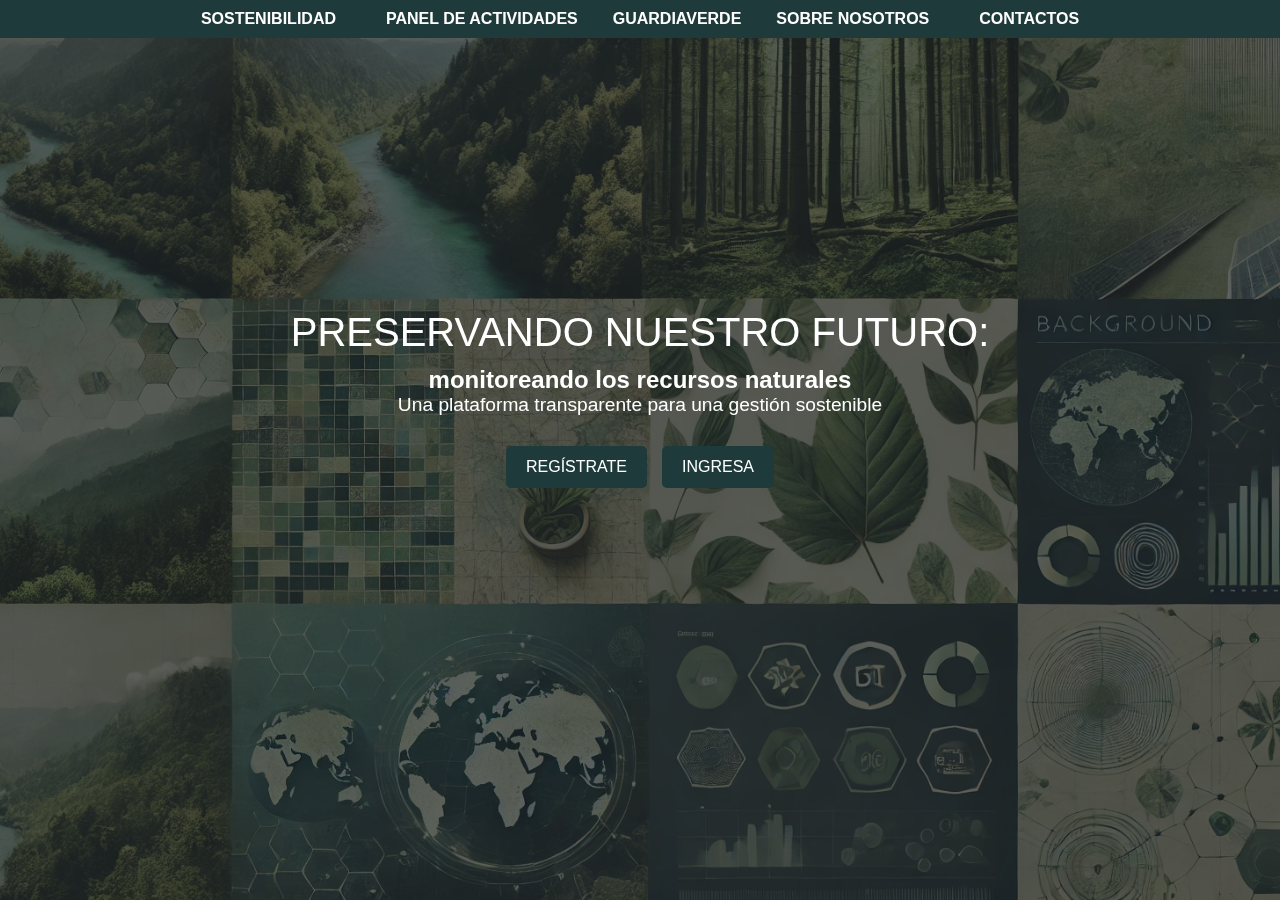
<file: index.html>
<!DOCTYPE html>
<html lang="es">
<head>
    <meta charset="UTF-8">
    <meta name="viewport" content="width=device-width, initial-scale=1.0">
    <title>GuardiaVerde</title>
    <link rel="stylesheet" href="index.css">  
</head>
<body>
   
    <header class="barradenavegacion">
        <nav>
            <ul>
                <li><a href="sostenibilidad.html">SOSTENIBILIDAD</a></li>
                <li><a href="panel-de-control.html" >PANEL DE ACTIVIDADES</a></li>
                <li class="logo">GUARDIAVERDE</li>
                <li><a href="sobre-nosotros.html" >SOBRE NOSOTROS</a></li>
                <li><a href="contactanos.html" >CONTACTOS</a></li>
            </ul>
        </nav>
    </header>

    <main class="section-principal">
        <div class="contenido">
            <h1>PRESERVANDO NUESTRO FUTURO:</h1>
            <h2>monitoreando los recursos naturales</h2>
            <p>Una plataforma transparente para una gestión sostenible</p>
            <div class="buttons">
                <button class="register-btn" onclick="mostrarFormulario('registro')">REGÍSTRATE</button>
                <button class="login-btn" onclick="mostrarFormulario('ingreso')">INGRESA</button>
            </div>
        </div>
    </main>

    
    <div class="form-container" id="formRegistro" style="display: none;">
        <h2>Registro</h2>
        <form action="ruta_del_servidor" method="post">
            <div class="form-group">
                <label for="nombre">Nombre:</label>
                <input type="text" id="nombre" name="nombre" required>
            </div>
            <div class="form-group">
                <label for="apellido">Apellido:</label>
                <input type="text" id="apellido" name="apellido" required>
            </div>
            <div class="form-group">
                <label for="edad">Edad:</label>
                <input type="number" id="edad" name="edad" min="0" max="120" required>
            </div>
            <div class="form-group">
                <label for="fecha_nacimiento">Fecha de Nacimiento:</label>
                <input type="date" id="fecha_nacimiento" name="fecha_nacimiento" required>
            </div>
            <div class="form-group">
                <label for="email">Email:</label>
                <input type="email" id="email" name="email" required>
            </div>
            <div class="form-group">
                <label for="password">Contraseña:</label>
                <input type="password" id="password" name="password" required>
            </div>
            <div class="form-group">
                <input type="submit" value="Registrarse">
            </div>
        </form>
    </div>

   
    <div class="form-container" id="formIngreso" style="display: none;">
        <h2>Ingreso</h2>
        <form action="ruta_del_servidor_ingreso" method="post">
            <div class="form-group">
                <label for="emailIngreso">Email:</label>
                <input type="email" id="emailIngreso" name="email" required>
            </div>
            <div class="form-group">
                <label for="passwordIngreso">Contraseña:</label>
                <input type="password" id="passwordIngreso" name="password" required>
            </div>
            <div class="form-group">
                <input type="submit" value="Ingresar">
            </div>
        </form>
    </div>

    <script>
        function mostrarFormulario(tipo) {
            document.getElementById('formRegistro').style.display = (tipo === 'registro') ? 'block' : 'none';
            document.getElementById('formIngreso').style.display = (tipo === 'ingreso') ? 'block' : 'none';
        }
    </script>
</body>
</html>
</file>
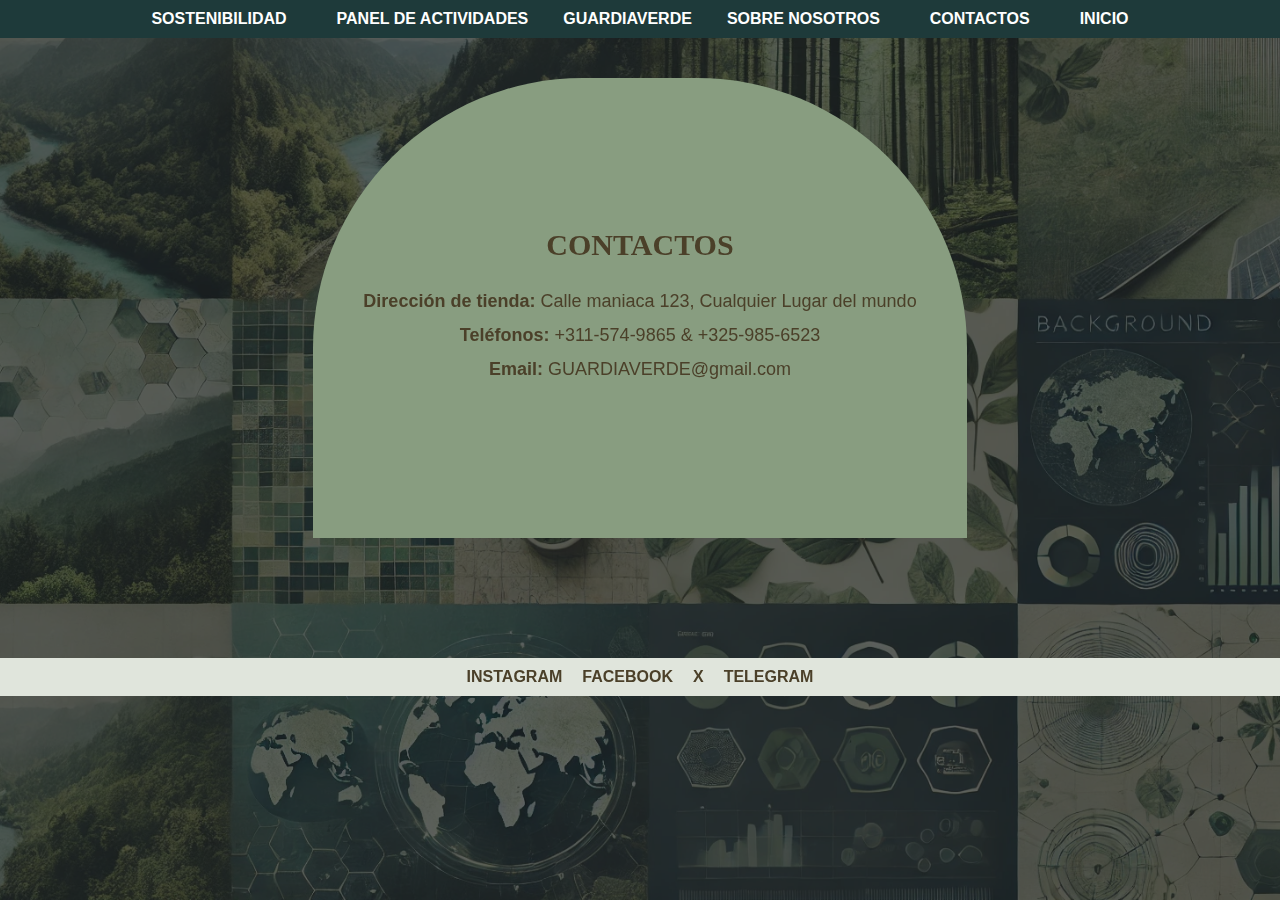
<file: contactanos.html>
<!DOCTYPE html>
<html lang="en">
<head>
    <meta charset="UTF-8">
    <meta name="viewport" content="width=device-width, initial-scale=1.0">
    <title>Document</title>
</head>
<body>
    <link rel="stylesheet" href="index.css">

    <header class="barradenavegacion">
        <nav>
            <ul>
                <li><a href="sostenibilidad.html">SOSTENIBILIDAD</a></li>
                <li><a href="panel-de-control.html" >PANEL DE ACTIVIDADES</a></li>
                <li class="logo">GUARDIAVERDE</li>
                <li><a href="sobre-nosotros.html" >SOBRE NOSOTROS</a></li>
                <li><a href="contactanos.html" >CONTACTOS</a></li>
                <li><a href="index.html">INICIO</a></li>
            </ul>
        </nav>
    </header>
    
    <!-- Contenedor de contacto -->
    <div class="contact-container">
        <h1>CONTACTOS</h1>
        <div class="contact-info">
            <p><strong>Dirección de tienda:</strong> Calle maniaca 123, Cualquier Lugar del mundo</p>
            <p><strong>Teléfonos:</strong> +311-574-9865 & +325-985-6523</p>
            <p><strong>Email:</strong> GUARDIAVERDE@gmail.com</p>
        </div>

    </div>
     <!-- Enlaces de redes sociales -->
     <div class="social-media">
        <a href="#">INSTAGRAM</a>
        <a href="#">FACEBOOK</a>
        <a href="#">X</a>
        <a href="#">TELEGRAM</a>
    </div>
</body>
</html>
</file>
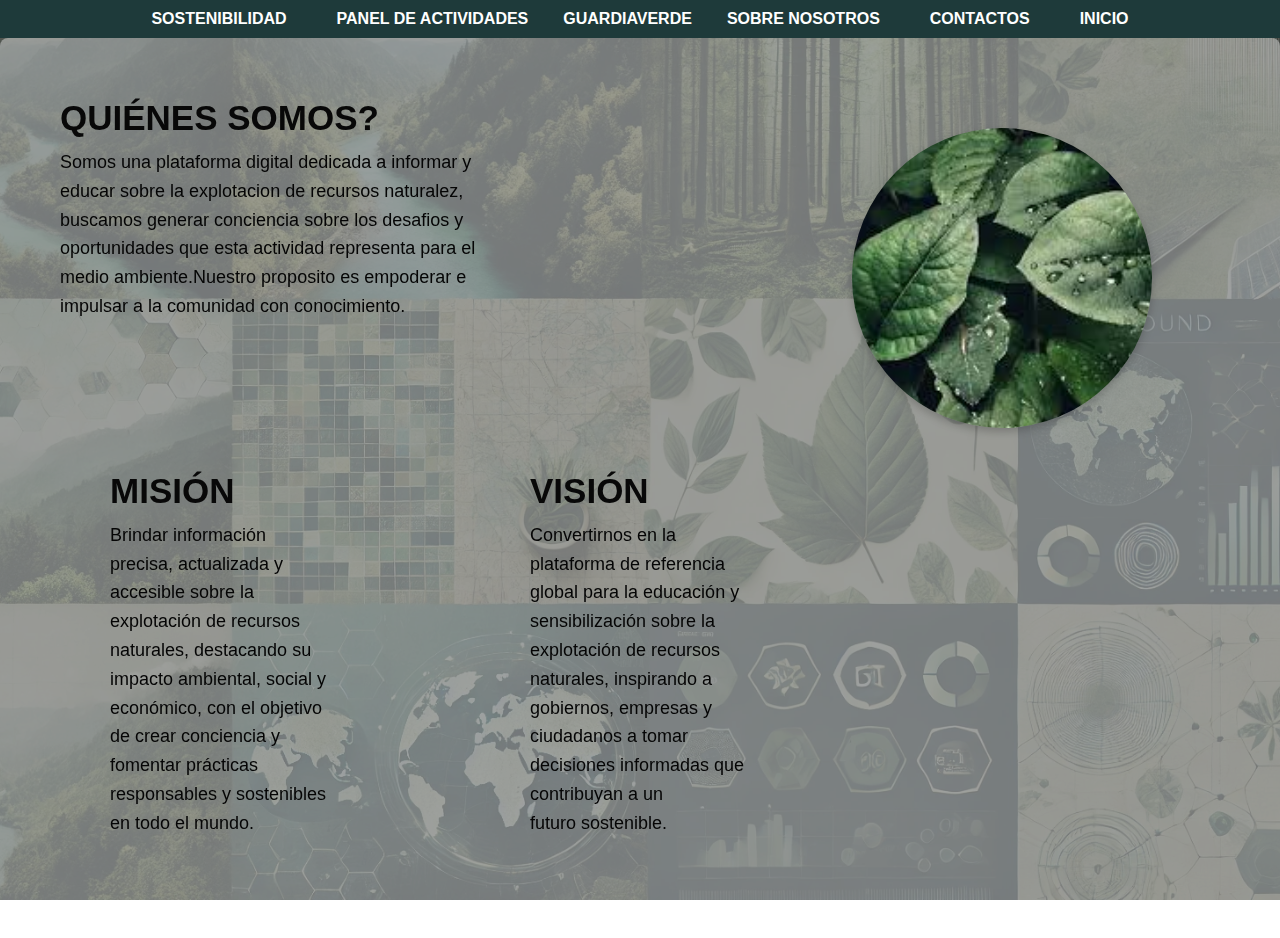
<file: sobre-nosotros.html>
<!DOCTYPE html>
<html lang="en">
<head>
    <meta charset="UTF-8">
    <meta name="viewport" content="width=device-width, initial-scale=1.0">
    <title>Document</title>
</head>
<body>
    <link rel="stylesheet" href="index.css">

    <header class="barradenavegacion">
        <nav>
            <ul>
                <li><a href="sostenibilidad.html">SOSTENIBILIDAD</a></li>
                <li><a href="panel-de-control.html" >PANEL DE ACTIVIDADES</a></li>
                <li class="logo">GUARDIAVERDE</li>
                <li><a href="sobre-nosotros.html" >SOBRE NOSOTROS</a></li>
                <li><a href="contactanos.html" >CONTACTOS</a></li>
                <li><a href="index.html">INICIO</a></li>
            </ul>
        </nav>
    </header>
    
    

    <div class="container">
      <section class="section" id="about">
        <h2>QUIÉNES SOMOS?</h2>
        <p>Somos una plataforma digital dedicada a informar y educar sobre la explotacion de recursos naturalez, buscamos generar conciencia
          sobre los desafios y oportunidades que esta actividad representa para el medio ambiente.Nuestro proposito es empoderar e impulsar
          a la comunidad con conocimiento. 
        </p>
      </section>
  
      <section class="section" id="mission">
        <h2>MISIÓN</h2>
        <p>Brindar información precisa, actualizada y accesible sobre la explotación de recursos naturales, 
          destacando su impacto ambiental, social y económico,
          con el objetivo de crear conciencia y fomentar prácticas responsables y sostenibles en todo el mundo.
        </p>
      </section>
  
      <section class="section" id="vision">
        <h2>VISIÓN</h2>
        <p>Convertirnos en la plataforma de referencia global para la educación y sensibilización sobre la explotación de recursos naturales,
           inspirando a gobiernos, empresas y ciudadanos a tomar decisiones informadas que contribuyan a un futuro sostenible.</p>
      </section>
  
      <div class="circle-image">
        <img src="assets/img/images (4).jpg" alt="Imagen de hojas">
      </div>
    </div>


</body>
</html>
</file>
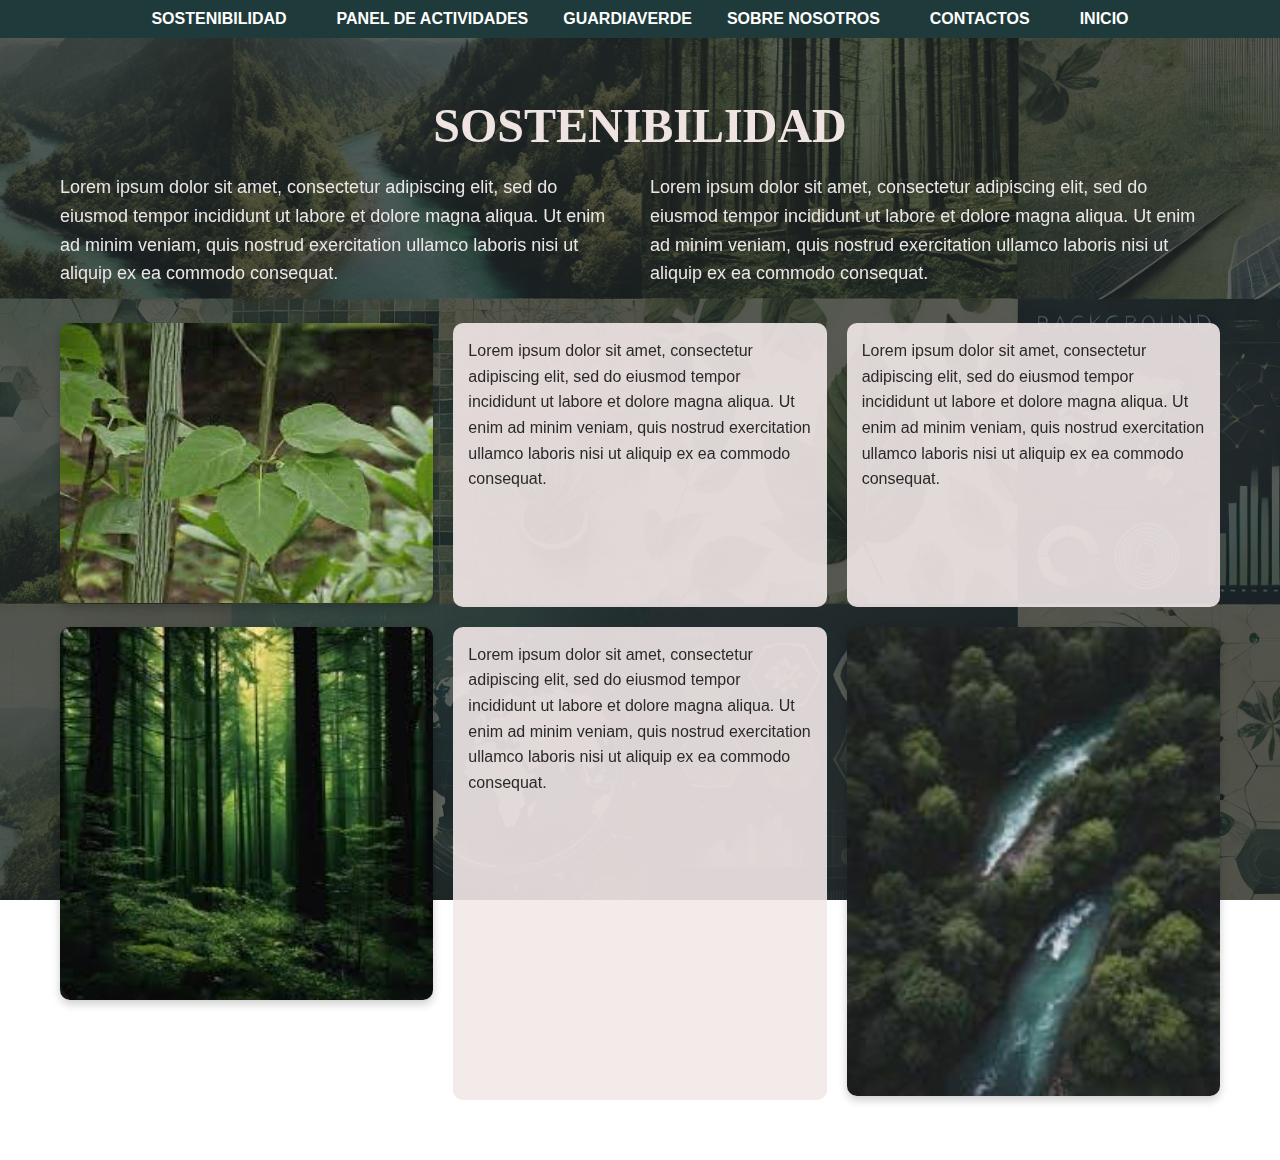
<file: sostenibilidad.html>
<!DOCTYPE html>
<html lang="en">
<head>
    <meta charset="UTF-8">
    <meta name="viewport" content="width=device-width, initial-scale=1.0">
    <title>Document</title>
</head>
<body>
    <link rel="stylesheet" href="index.css">

    <header class="barradenavegacion">
        <nav>
            <ul>
                <li><a href="sostenibilidad.html">SOSTENIBILIDAD</a></li>
                <li><a href="panel-de-control.html" >PANEL DE ACTIVIDADES</a></li>
                <li class="logo">GUARDIAVERDE</li>
                <li><a href="sobre-nosotros.html" >SOBRE NOSOTROS</a></li>
                <li><a href="contactanos.html" >CONTACTOS</a></li>
                <li><a href="index.html">INICIO</a></li>
            </ul>
        </nav>
    </header>
    <!-- Contenedor de sostenibilidad -->
    <div class="sustainability-container">
        <h1>SOSTENIBILIDAD</h1>
        <div class="content">
            <p>Lorem ipsum dolor sit amet, consectetur adipiscing elit, sed do eiusmod tempor incididunt ut labore et dolore magna aliqua. Ut enim ad minim veniam, quis nostrud exercitation ullamco laboris nisi ut aliquip ex ea commodo consequat.</p>
            <p>Lorem ipsum dolor sit amet, consectetur adipiscing elit, sed do eiusmod tempor incididunt ut labore et dolore magna aliqua. Ut enim ad minim veniam, quis nostrud exercitation ullamco laboris nisi ut aliquip ex ea commodo consequat.</p>
        </div>
        
        <!-- Contenedor de imágenes y texto adicional -->
        <div class="images-and-text">
            <div class="image">
                <img src="assets/img/images (2).jpg" alt="img1">
            </div>
            <div class="text">
                <p>Lorem ipsum dolor sit amet, consectetur adipiscing elit, sed do eiusmod tempor incididunt ut labore et dolore magna aliqua. Ut enim ad minim veniam, quis nostrud exercitation ullamco laboris nisi ut aliquip ex ea commodo consequat.</p>
            </div>
            <div class="text">
                <p>Lorem ipsum dolor sit amet, consectetur adipiscing elit, sed do eiusmod tempor incididunt ut labore et dolore magna aliqua. Ut enim ad minim veniam, quis nostrud exercitation ullamco laboris nisi ut aliquip ex ea commodo consequat.</p>
            </div>
            <div class="image">
                <img src="assets/img/images (1).jpg" alt="img2">
            </div>
            <div class="text">
                <p>Lorem ipsum dolor sit amet, consectetur adipiscing elit, sed do eiusmod tempor incididunt ut labore et dolore magna aliqua. Ut enim ad minim veniam, quis nostrud exercitation ullamco laboris nisi ut aliquip ex ea commodo consequat.</p>
            </div>
            <div class="image">
                <img src="assets/img/images.jpg" alt="img cascadas">
            </div>
        </div>
    </div>
</body>
</html>
</file>
<file: index.css>
* {
    margin: 0;
    padding: 0;
    box-sizing: border-box;
}

body {
    font-family: 'Arial', sans-serif;
    color: #303030;
    display: flex;
    flex-direction: column;
    align-items: center;
    background-image: url('assets/img/fondo.webp');
    background-size: cover;
    background-position: center;
    background-attachment: fixed;
    position: relative;
}

/* Fondo de superposición */
body::before {
    content: "";
    position: fixed;
    top: 0;
    left: 0;
    width: 100%;
    height: 100%;
    background-color: rgba(25, 30, 30, 0.7); /* Ajuste de opacidad */
    z-index: -1;
}

/* Barra de navegación */
.barradenavegacion {
    background-color: #1E3A3A;
    width: 100%;
    padding: 10px 0;
    display: flex;
    justify-content: center;
    position: relative;
    z-index: 10;
}

.barradenavegacion ul {
    list-style: none;
    display: flex;
    gap: 20px;
}

.barradenavegacion li {
    font-weight: bold;
    color: white;
    text-transform: uppercase;
    font-size: 16px;
}

.barradenavegacion li a {
    text-decoration: none;
    color: white;
    padding: 10px 15px;
}

.barradenavegacion li a:hover {
    background-color: rgba(255, 255, 255, 0.1);
    border-radius: 5px;
}

/* Sección principal */
.section-principal {
    display: flex;
    align-items: center;
    justify-content: center;
    height: 80vh;
    text-align: center;
    color: #ffffff;
    position: relative;
    width: 100%;
    padding: 0 20px;
}

.contenido {
    position: relative;
    z-index: 1;
    max-width: 800px; /* Ancho máximo para que el texto no sea demasiado ancho */
}

.contenido h1 {
    font-size: 2.5rem;
    font-weight: 300;
    line-height: 1.2;
    margin-bottom: 10px;
}

.contenido p {
    font-size: 1.2rem;
    margin-bottom: 30px;
}

.buttons {
    display: flex;
    gap: 15px;
    justify-content: center;
}

.buttons button {
    background-color: #1E3A3A;
    color: white;
    border: none;
    padding: 12px 20px;
    font-size: 1rem;
    cursor: pointer;
    border-radius: 5px;
    transition: background-color 0.3s;
}

.buttons button:hover {
    background-color: #2D4A4A;
}


/* formulario */
.form-container {
    width: 300px;
    padding: 20px;
    margin: 20px auto;
    border: 1px solid #ddd;
    border-radius: 8px;
    box-shadow: 0 4px 8px rgba(0, 0, 0, 0.2);
    background-color: #ffffff;
    display: none;
}

.form-container h2 {
    text-align: center;
    margin-bottom: 20px;
}

.form-group {
    margin-bottom: 15px;
}

.form-group label {
    display: block;
    font-weight: bold;
    margin-bottom: 5px;
    color: #303030;
}

.form-group input {
    width: 100%;
    padding: 8px;
    border: 1px solid #ccc;
    border-radius: 4px;
}

.form-group input[type="submit"] {
    background-color: #1E3A3A;
    color: white;
    cursor: pointer;
    padding: 10px;
    border-radius: 5px;
    transition: background-color 0.3s;
}

.form-group input[type="submit"]:hover {
    background-color: #2D4A4A;
}

.text{

    background-color: aqua;
}


/*contactanos */

.contact-container {
    display: flex;
    flex-direction: column;
    align-items: center;
    text-align: center;
    background-color: #889d80;
    padding: 150px 50px;
    margin-top: 40px;
    border-top-left-radius: 270px;
    border-top-right-radius: 270px;
    

}

.contact-container h1 {
    font-size: 30px;
    color: #4b4029;
    margin: 0 0 20px;
    font-family: 'Georgia', serif;
}


.contact-info {
    font-size: 18px;
    color: #4b4029;
    line-height: 1.6;
}

.contact-info p {
    margin: 5px 0;
}


.social-media {
    display: flex;
    justify-content: center;
    gap: 20px;
    margin-top: 120px;
    padding: 10px 0px;
    background-color: #e0e5dc;
    width: 100%;
    justify-content: center;
    position: center;
    left: 0;
    bottom: 0;
   
}

.social-media a {
    color: #4b4029;
    text-decoration: none;
    font-weight: bold;
    font-size: 16px;
}
/* Sostenibilidad  */


/* Contenedor de sostenibilidad */
.sustainability-container {
    max-width: 1200px;
    margin: 40px auto;
    padding: 20px;
    border-radius: 15px;
}

.sustainability-container h1 {
    font-size: 48px;
    color: #efe4e2;
    font-family: 'Georgia', serif;
    margin-bottom: 20px;
    text-align: center;
}

/* Contenido en columnas */
.content {
    column-count: 2;
    column-gap: 20px;
    margin-bottom: 20px;
}

.content p {
    font-size: 18px;
    line-height: 1.6;
    color: #ebe6e6;
    margin-bottom: 15px;
}

/* Estilo para imágenes y texto adicional */
.images-and-text {
    display: grid;
    grid-template-columns: repeat(3, 1fr);
    gap: 20px;
   
}

.image img {
    width: 100%;
    height: auto;
    border-radius: 10px;
    box-shadow: 0px 4px 10px rgba(0, 0, 0, 0.2);
}

.text {
    background-color: rgba(242, 232, 232, 0.9);
    padding: 15px;
    border-radius: 10px;
    font-size: 16px;
    line-height: 1.6;
    color: #2a2929;
 
}

/*quines somos*/

.container {
    width: 100%;
    max-width: 2000px;
    height: 100vh;
    display: grid;
    grid-template-columns: 1fr 1fr 1fr;
    grid-template-rows: auto;
    gap: 20px;
    background: rgba(255, 255, 255, 0.402);
    padding: 20px;
    border-radius: 8px;
    position: relative;
   

  }
  
  .section {
    padding: 40px;
    border-radius: 8px;
    text-align: left;
  }
  
  .section h2 {
    font-size: 35px;
    margin-bottom: 10px;
    font-weight: bold;
    color: #080808;
  }
  
  .section p {
    font-size: 18px;
    line-height: 1.6;
    color: #050505;
  }
  
  #about {
    width: 40%; /*acomodar el contenedor*/
    grid-column: 1 / span 3;
    color: #050505;
    padding: 40px;
    
  }
  
  #mission, #vision {
  
    padding: 90px;
  }
  
  #mission {
    color: #ffffff;
    background-size: cover;
    background-position: center;
  }
  
  #vision {
    color: #ffffff;
    background-size: cover;
    background-position: center;
  }
  
  .circle-image {
    position: absolute;
    top: 10%;
    right: 10%;
    width: 300px;
    height: 300px;
    border-radius: 50%;
    overflow: hidden;
    box-shadow: 0 4px 8px rgba(0, 0, 0, 0.2);
  }
  
  .circle-image img {
    width: 100%;
    height: 100%;
    object-fit: cover;
  }
</file>
